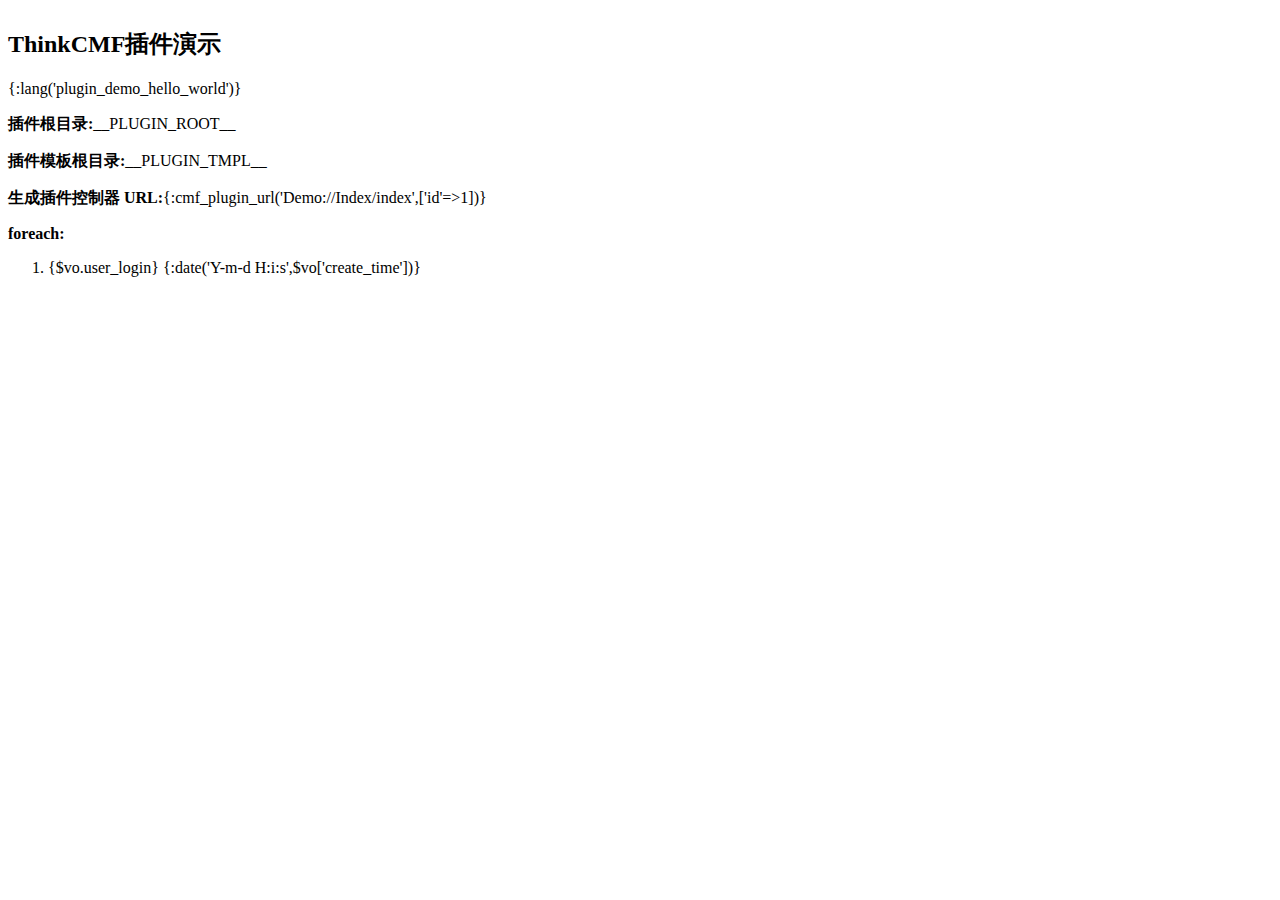
<file: public/plugins/wxapp/view/index.html>
<!doctype html>
<html>
<head>
    <meta charset="utf-8">
    <meta http-equiv="X-UA-Compatible" content="IE=edge">
    <meta name="description" content="ThinkCMF插件演示首页">
    <meta name="keywords" content="ThinkCMF插件演示首页">
    <meta name="viewport" content="width=device-width, initial-scale=1, maximum-scale=1, user-scalable=no">
    <title>ThinkCMF插件演示首页</title>

    <!-- Set render engine for 360 browser -->
    <meta name="renderer" content="webkit">

    <!-- No Baidu Siteapp-->
    <meta http-equiv="Cache-Control" content="no-siteapp"/>

    <link rel="shortcut icon" href="__PLUGIN_TMPL__/assets/images/favicon.ico" type="image/x-icon">

    <!-- SEO: If your mobile URL is different from the desktop URL, add a canonical link to the desktop page https://developers.google.com/webmasters/smartphone-sites/feature-phones -->
    <!--
    <link rel="canonical" href="http://www.example.com/">
    -->

</head>
<body>
<div class="well well-warning" style="display: inline-block;">
    <h2>ThinkCMF插件演示</h2>
    {:lang('plugin_demo_hello_world')}
    <p>
        <b>插件根目录:</b>__PLUGIN_ROOT__
    </p>

    <p>
        <b>插件模板根目录:</b>__PLUGIN_TMPL__
    </p>

    <p>
        <b>生成插件控制器 URL:</b>{:cmf_plugin_url('Demo://Index/index',['id'=>1])}
    </p>

    <p>
        <b>foreach:</b>
    </p>
    <ol>
        <foreach name="users" item="vo">
            <li>{$vo.user_login} {:date('Y-m-d H:i:s',$vo['create_time'])}</li>

        </foreach>
    </ol>


</div>
</body>
</html>
</file>
